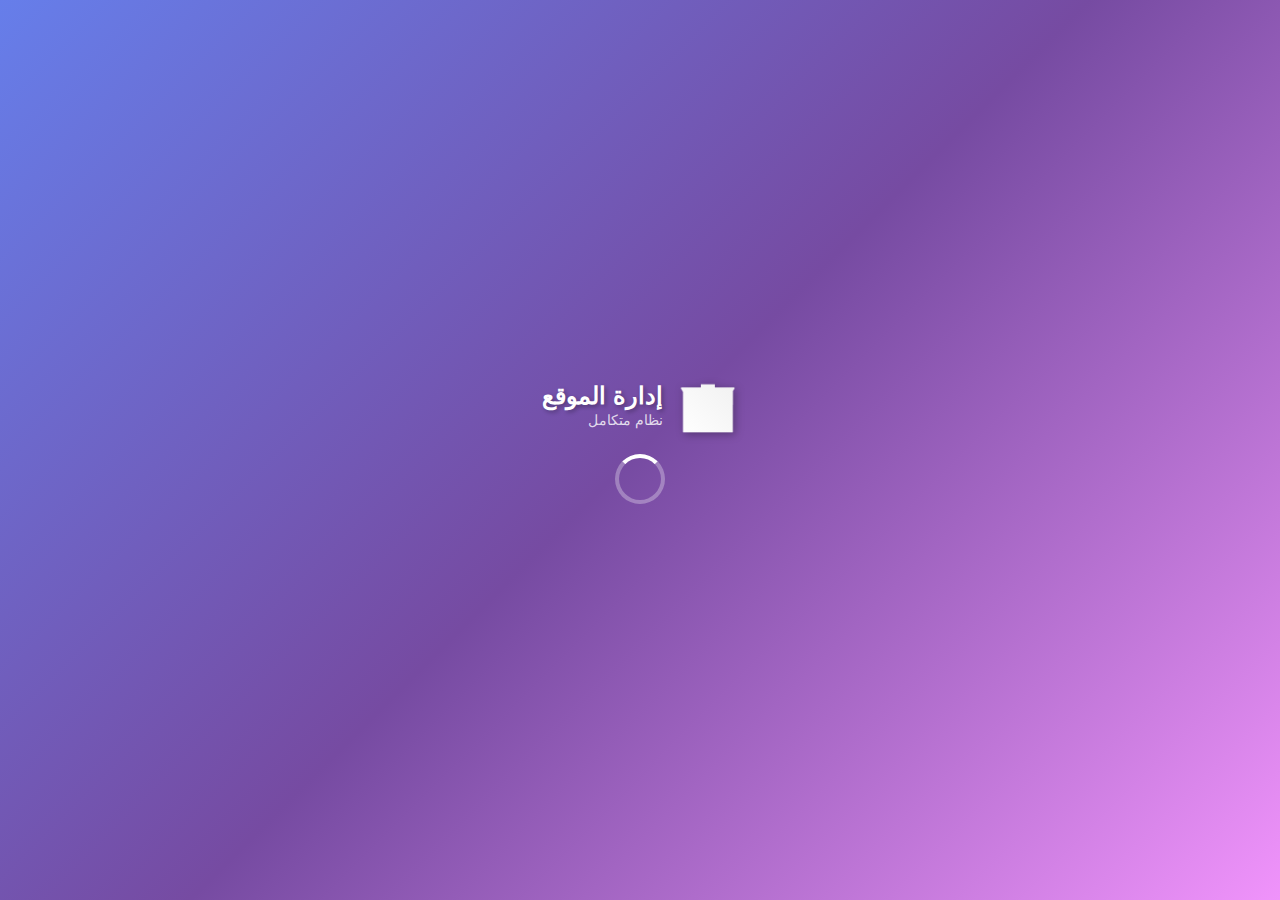
<file: index.html>
<!DOCTYPE html>
<html lang="ar" dir="rtl">
<head>
    <meta charset="UTF-8">
    <meta name="viewport" content="width=device-width, initial-scale=1.0">
    <title>نظام إدارة الموقع</title>
    <link rel="stylesheet" href="styles.css">
</head>
<body>
    <!-- Loading Screen -->
    <div class="loading-screen" id="loading-screen">
        <div class="loading-content">
            <div class="logo-container">
                <div class="logo">
                    <div class="logo-icon">🏢</div>
                    <div class="logo-text">
                        <span class="logo-main">إدارة الموقع</span>
                        <span class="logo-sub">نظام متكامل</span>
                    </div>
                </div>
            </div>
            <div class="loading-spinner"></div>
        </div>
    </div>

    <div class="container">
        <header class="header">
            <div class="logo-header">
                <div class="logo">
                    <div class="logo-icon">🏢</div>
                    <div class="logo-text">
                        <span class="logo-main">إدارة الموقع</span>
                        <span class="logo-sub">نظام متكامل</span>
                    </div>
                </div>
            </div>
            <h1>مرحباً بكم في نظام إدارة الموقع</h1>
            <p>اختر نوع الدخول المناسب لك</p>
            <div class="header-decoration">
                <div class="floating-shapes">
                    <div class="shape shape-1"></div>
                    <div class="shape shape-2"></div>
                    <div class="shape shape-3"></div>
                </div>
            </div>
        </header>

        <div class="login-options">
            <div class="login-card admin-card">
                <div class="card-icon">👨‍💼</div>
                <h2>دخول إداري</h2>
                <p>للمديرين والإداريين</p>
                <input type="password" id="admin-password" placeholder="كلمة المرور الإدارية" class="password-input">
                <button onclick="login('admin')" class="login-btn admin-btn">دخول</button>
            </div>

            <div class="login-card employee-card">
                <div class="card-icon">👨‍💻</div>
                <h2>دخول موظف</h2>
                <p>للموظفين المعتمدين</p>
                <input type="password" id="employee-password" placeholder="كلمة مرور الموظف" class="password-input">
                <button onclick="login('employee')" class="login-btn employee-btn">دخول</button>
            </div>

            <div class="login-card visitor-card">
                <div class="card-icon">👥</div>
                <h2>دخول زائر</h2>
                <p>للزوار والمتقدمين للوظائف</p>
                <button onclick="login('visitor')" class="login-btn visitor-btn">دخول</button>
            </div>
        </div>

        <div class="error-message" id="error-message"></div>
    </div>

    <script src="script.js"></script>
</body>
</html>
</file>
<file: styles.css>
* {
    margin: 0;
    padding: 0;
    box-sizing: border-box;
}

body {
    font-family: 'Segoe UI', Tahoma, Geneva, Verdana, sans-serif;
    background: linear-gradient(135deg, #667eea 0%, #764ba2 50%, #f093fb 100%);
    background-size: 400% 400%;
    animation: gradientShift 15s ease infinite;
    min-height: 100vh;
    direction: rtl;
    overflow-x: hidden;
}

@keyframes gradientShift {
    0% { background-position: 0% 50%; }
    50% { background-position: 100% 50%; }
    100% { background-position: 0% 50%; }
}

/* Loading Screen */
.loading-screen {
    position: fixed;
    top: 0;
    left: 0;
    width: 100%;
    height: 100%;
    background: linear-gradient(135deg, #667eea 0%, #764ba2 50%, #f093fb 100%);
    display: flex;
    justify-content: center;
    align-items: center;
    z-index: 10000;
    transition: opacity 0.5s ease, visibility 0.5s ease;
}

.loading-screen.hidden {
    opacity: 0;
    visibility: hidden;
}

.loading-content {
    text-align: center;
    color: white;
}

.loading-spinner {
    width: 50px;
    height: 50px;
    border: 4px solid rgba(255,255,255,0.3);
    border-top: 4px solid white;
    border-radius: 50%;
    animation: spin 1s linear infinite;
    margin: 20px auto;
}

@keyframes spin {
    0% { transform: rotate(0deg); }
    100% { transform: rotate(360deg); }
}

/* Logo Styles */
.logo {
    display: flex;
    align-items: center;
    gap: 15px;
    margin-bottom: 20px;
}

.logo-icon {
    font-size: 3rem;
    background: linear-gradient(45deg, #fff, #f0f0f0);
    -webkit-background-clip: text;
    -webkit-text-fill-color: transparent;
    background-clip: text;
    filter: drop-shadow(2px 2px 4px rgba(0,0,0,0.3));
    animation: logoFloat 3s ease-in-out infinite;
}

@keyframes logoFloat {
    0%, 100% { transform: translateY(0px); }
    50% { transform: translateY(-10px); }
}

.logo-text {
    display: flex;
    flex-direction: column;
    text-align: right;
}

.logo-main {
    font-size: 1.5rem;
    font-weight: bold;
    color: white;
    text-shadow: 2px 2px 4px rgba(0,0,0,0.3);
    margin-bottom: 2px;
}

.logo-sub {
    font-size: 0.9rem;
    color: rgba(255,255,255,0.8);
    font-weight: 300;
}

.logo-header {
    margin-bottom: 30px;
}

/* Floating Shapes */
.header-decoration {
    position: absolute;
    top: 0;
    left: 0;
    width: 100%;
    height: 100%;
    pointer-events: none;
    overflow: hidden;
}

.floating-shapes {
    position: relative;
    width: 100%;
    height: 100%;
}

.shape {
    position: absolute;
    background: rgba(255,255,255,0.1);
    border-radius: 50%;
    animation: float 6s ease-in-out infinite;
}

.shape-1 {
    width: 80px;
    height: 80px;
    top: 20%;
    left: 10%;
    animation-delay: 0s;
}

.shape-2 {
    width: 60px;
    height: 60px;
    top: 60%;
    right: 15%;
    animation-delay: 2s;
}

.shape-3 {
    width: 100px;
    height: 100px;
    top: 40%;
    left: 80%;
    animation-delay: 4s;
}

@keyframes float {
    0%, 100% { 
        transform: translateY(0px) rotate(0deg);
        opacity: 0.3;
    }
    50% { 
        transform: translateY(-20px) rotate(180deg);
        opacity: 0.6;
    }
}

.container {
    max-width: 1200px;
    margin: 0 auto;
    padding: 20px;
    min-height: 100vh;
    display: flex;
    flex-direction: column;
    justify-content: center;
    align-items: center;
    position: relative;
}

.header {
    text-align: center;
    margin-bottom: 50px;
    color: white;
    position: relative;
    z-index: 2;
}

.header h1 {
    font-size: 2.5rem;
    margin-bottom: 10px;
    text-shadow: 2px 2px 4px rgba(0,0,0,0.3);
    animation: titleGlow 2s ease-in-out infinite alternate;
}

@keyframes titleGlow {
    from { text-shadow: 2px 2px 4px rgba(0,0,0,0.3); }
    to { text-shadow: 2px 2px 20px rgba(255,255,255,0.3), 2px 2px 4px rgba(0,0,0,0.3); }
}

.header p {
    font-size: 1.2rem;
    opacity: 0.9;
}

.login-options {
    display: grid;
    grid-template-columns: repeat(auto-fit, minmax(300px, 1fr));
    gap: 30px;
    width: 100%;
    max-width: 1000px;
}

.login-card {
    background: white;
    border-radius: 20px;
    padding: 40px 30px;
    text-align: center;
    box-shadow: 0 15px 35px rgba(0,0,0,0.1);
    transition: all 0.3s ease;
    position: relative;
    overflow: hidden;
    backdrop-filter: blur(10px);
    border: 1px solid rgba(255,255,255,0.2);
}

.login-card::before {
    content: '';
    position: absolute;
    top: 0;
    left: 0;
    right: 0;
    height: 4px;
    background: linear-gradient(90deg, #667eea, #764ba2, #f093fb);
    background-size: 200% 100%;
    animation: shimmer 2s linear infinite;
}

@keyframes shimmer {
    0% { background-position: -200% 0; }
    100% { background-position: 200% 0; }
}

.login-card:hover {
    transform: translateY(-10px) scale(1.02);
    box-shadow: 0 25px 50px rgba(0,0,0,0.2);
}

.login-card:hover .card-icon {
    transform: scale(1.1) rotate(5deg);
}

.card-icon {
    font-size: 4rem;
    margin-bottom: 20px;
    transition: all 0.3s ease;
    filter: drop-shadow(0 5px 10px rgba(0,0,0,0.2));
}

.login-card h2 {
    color: #333;
    margin-bottom: 10px;
    font-size: 1.5rem;
}

.login-card p {
    color: #666;
    margin-bottom: 25px;
}

.password-input {
    width: 100%;
    padding: 15px;
    border: 2px solid #e1e5e9;
    border-radius: 10px;
    font-size: 1rem;
    margin-bottom: 20px;
    transition: all 0.3s ease;
    text-align: right;
    backdrop-filter: blur(5px);
    background: rgba(255,255,255,0.9);
}

.password-input:focus {
    outline: none;
    border-color: #667eea;
    box-shadow: 0 0 20px rgba(102, 126, 234, 0.3);
    transform: scale(1.02);
}

.login-btn {
    width: 100%;
    padding: 15px;
    border: none;
    border-radius: 10px;
    font-size: 1.1rem;
    font-weight: bold;
    cursor: pointer;
    transition: all 0.3s ease;
    color: white;
    position: relative;
    overflow: hidden;
}

.login-btn::before {
    content: '';
    position: absolute;
    top: 0;
    left: -100%;
    width: 100%;
    height: 100%;
    background: linear-gradient(90deg, transparent, rgba(255,255,255,0.2), transparent);
    transition: left 0.5s;
}

.login-btn:hover::before {
    left: 100%;
}

.admin-btn {
    background: linear-gradient(135deg, #ff6b6b, #ee5a24, #ff9ff3);
}

.employee-btn {
    background: linear-gradient(135deg, #4ecdc4, #44a08d, #96c93d);
}

.visitor-btn {
    background: linear-gradient(135deg, #45b7d1, #96c93d, #feca57);
}

.login-btn:hover {
    transform: translateY(-3px) scale(1.05);
    box-shadow: 0 15px 30px rgba(0,0,0,0.3);
}

.error-message {
    color: #ff6b6b;
    text-align: center;
    margin-top: 20px;
    font-weight: bold;
    padding: 10px;
    border-radius: 5px;
    background: rgba(255, 107, 107, 0.1);
    display: none;
    animation: shake 0.5s ease-in-out;
}

@keyframes shake {
    0%, 100% { transform: translateX(0); }
    25% { transform: translateX(-5px); }
    75% { transform: translateX(5px); }
}

/* Dashboard Styles */
.dashboard {
    min-height: 100vh;
    background: linear-gradient(135deg, #f8f9fa 0%, #e9ecef 100%);
}

.dashboard-header {
    background: linear-gradient(135deg, #667eea 0%, #764ba2 50%, #f093fb 100%);
    color: white;
    padding: 20px;
    display: grid;
    grid-template-columns: auto 1fr auto;
    align-items: center;
    gap: 20px;
    box-shadow: 0 2px 10px rgba(0,0,0,0.1);
    position: relative;
    overflow: hidden;
}

.dashboard-header::before {
    content: '';
    position: absolute;
    top: 0;
    left: 0;
    right: 0;
    bottom: 0;
    background: url('data:image/svg+xml,<svg xmlns="http://www.w3.org/2000/svg" viewBox="0 0 100 100"><defs><pattern id="grain" width="100" height="100" patternUnits="userSpaceOnUse"><circle cx="25" cy="25" r="1" fill="rgba(255,255,255,0.1)"/><circle cx="75" cy="75" r="1" fill="rgba(255,255,255,0.1)"/><circle cx="50" cy="10" r="0.5" fill="rgba(255,255,255,0.05)"/></pattern></defs><rect width="100" height="100" fill="url(%23grain)"/></svg>');
    pointer-events: none;
}

.dashboard-header .logo {
    margin-bottom: 0;
}

.dashboard-header .logo-icon {
    font-size: 2.5rem;
}

.dashboard-header .logo-main {
    font-size: 1.2rem;
}

.dashboard-header .logo-sub {
    font-size: 0.8rem;
}

.dashboard-header h1 {
    font-size: 1.8rem;
    text-align: center;
    margin: 0;
}

.logout-btn {
    background: rgba(255,255,255,0.2);
    color: white;
    border: 2px solid rgba(255,255,255,0.3);
    padding: 10px 20px;
    border-radius: 25px;
    cursor: pointer;
    transition: all 0.3s ease;
    position: relative;
    overflow: hidden;
}

.logout-btn::before {
    content: '';
    position: absolute;
    top: 50%;
    left: 50%;
    width: 0;
    height: 0;
    background: rgba(255,255,255,0.2);
    border-radius: 50%;
    transform: translate(-50%, -50%);
    transition: all 0.3s ease;
}

.logout-btn:hover {
    background: rgba(255,255,255,0.25);
    transform: translateY(-2px) scale(1.05);
}

.logout-btn:hover::before {
    width: 100px;
    height: 100px;
}

/* Banner Styles */
.banner-container {
    position: relative;
    height: 300px;
    overflow: hidden;
    margin-bottom: 30px;
    border-radius: 15px;
    box-shadow: 0 10px 30px rgba(0,0,0,0.2);
}

.banner-slider {
    position: relative;
    width: 100%;
    height: 100%;
}

.banner-slide {
    position: absolute;
    top: 0;
    left: 0;
    width: 100%;
    height: 100%;
    opacity: 0;
    transition: all 1s ease-in-out;
    transform: scale(1.1);
}

.banner-slide.active {
    opacity: 1;
    transform: scale(1);
}

.banner-slide img {
    width: 100%;
    height: 100%;
    object-fit: cover;
    transition: transform 0.3s ease;
}

.banner-slide:hover img {
    transform: scale(1.05);
}

.banner-text {
    position: absolute;
    bottom: 20px;
    right: 20px;
    background: rgba(0,0,0,0.8);
    backdrop-filter: blur(10px);
    color: white;
    padding: 15px 25px;
    border-radius: 10px;
    font-size: 1.2rem;
    font-weight: bold;
    border: 1px solid rgba(255,255,255,0.2);
    animation: slideInRight 0.5s ease;
}

@keyframes slideInRight {
    from {
        transform: translateX(100%);
        opacity: 0;
    }
    to {
        transform: translateX(0);
        opacity: 1;
    }
}

.content {
    padding: 30px;
    max-width: 1200px;
    margin: 0 auto;
}

.content h2 {
    color: #333;
    margin-bottom: 30px;
    font-size: 2rem;
    text-align: center;
    position: relative;
}

.content h2::after {
    content: '';
    position: absolute;
    bottom: -10px;
    left: 50%;
    transform: translateX(-50%);
    width: 100px;
    height: 3px;
    background: linear-gradient(90deg, #667eea, #764ba2);
    border-radius: 2px;
}

.cards-grid {
    display: grid;
    grid-template-columns: repeat(auto-fit, minmax(300px, 1fr));
    gap: 25px;
    margin-bottom: 40px;
}

.employee-grid {
    grid-template-columns: repeat(auto-fit, minmax(280px, 1fr));
}

.file-card {
    background: white;
    border-radius: 15px;
    padding: 25px;
    text-align: center;
    box-shadow: 0 8px 25px rgba(0,0,0,0.1);
    transition: all 0.4s cubic-bezier(0.175, 0.885, 0.32, 1.275);
    border: 1px solid #e9ecef;
    position: relative;
    overflow: hidden;
    backdrop-filter: blur(10px);
    background: rgba(255,255,255,0.95);
}

.file-card::before {
    content: '';
    position: absolute;
    top: 0;
    left: -100%;
    width: 100%;
    height: 100%;
    background: linear-gradient(90deg, transparent, rgba(102, 126, 234, 0.1), transparent);
    transition: left 0.5s ease;
}

.file-card:hover {
    transform: translateY(-8px) scale(1.03);
    box-shadow: 0 20px 40px rgba(0,0,0,0.2);
}

.file-card:hover::before {
    left: 100%;
}

.file-card:hover .file-icon {
    transform: scale(1.2) rotate(10deg);
}

.file-icon {
    font-size: 3rem;
    margin-bottom: 15px;
    transition: all 0.3s ease;
    filter: drop-shadow(0 5px 10px rgba(0,0,0,0.1));
}

.file-card h3 {
    color: #333;
    margin-bottom: 10px;
    font-size: 1.2rem;
}

.file-card p {
    color: #666;
    margin-bottom: 20px;
    font-size: 0.9rem;
}

.download-btn {
    background: linear-gradient(135deg, #667eea, #764ba2);
    color: white;
    border: none;
    padding: 12px 25px;
    border-radius: 25px;
    cursor: pointer;
    transition: all 0.3s ease;
    font-weight: bold;
    position: relative;
    overflow: hidden;
}

.download-btn::before {
    content: '';
    position: absolute;
    top: 0;
    left: -100%;
    width: 100%;
    height: 100%;
    background: linear-gradient(90deg, transparent, rgba(255,255,255,0.3), transparent);
    transition: left 0.5s ease;
}

.download-btn:hover::before {
    left: 100%;
}

.download-btn:hover {
    transform: translateY(-3px) scale(1.05);
    box-shadow: 0 8px 20px rgba(102, 126, 234, 0.4);
}

.suggestions-section {
    background: rgba(255,255,255,0.95);
    backdrop-filter: blur(10px);
    border-radius: 15px;
    padding: 30px;
    box-shadow: 0 10px 30px rgba(0,0,0,0.1);
    margin-top: 30px;
    border: 1px solid rgba(255,255,255,0.2);
}

.suggestions-section h3 {
    color: #333;
    margin-bottom: 20px;
    font-size: 1.5rem;
    text-align: center;
}

.suggestion-form textarea {
    width: 100%;
    padding: 15px;
    border: 2px solid #e9ecef;
    border-radius: 10px;
    font-size: 1rem;
    resize: vertical;
    font-family: inherit;
    margin-bottom: 15px;
    backdrop-filter: blur(5px);
    background: rgba(255,255,255,0.9);
    transition: all 0.3s ease;
}

.suggestion-form textarea:focus {
    outline: none;
    border-color: #667eea;
    box-shadow: 0 0 20px rgba(102, 126, 234, 0.2);
    transform: scale(1.02);
}

.submit-btn {
    background: linear-gradient(135deg, #28a745, #20c997);
    color: white;
    border: none;
    padding: 12px 30px;
    border-radius: 25px;
    cursor: pointer;
    transition: all 0.3s ease;
    font-weight: bold;
    display: block;
    margin: 0 auto;
    position: relative;
    overflow: hidden;
}

.submit-btn::before {
    content: '';
    position: absolute;
    top: 0;
    left: -100%;
    width: 100%;
    height: 100%;
    background: linear-gradient(90deg, transparent, rgba(255,255,255,0.3), transparent);
    transition: left 0.5s ease;
}

.submit-btn:hover::before {
    left: 100%;
}

.submit-btn:hover {
    transform: translateY(-3px) scale(1.05);
    box-shadow: 0 8px 20px rgba(40, 167, 69, 0.4);
}

/* Visitor Page Styles */
.job-links-section {
    margin-bottom: 40px;
}

.job-category {
    background: rgba(255,255,255,0.95);
    backdrop-filter: blur(10px);
    border-radius: 15px;
    padding: 25px;
    margin-bottom: 25px;
    box-shadow: 0 8px 25px rgba(0,0,0,0.1);
    border: 1px solid rgba(255,255,255,0.2);
    transition: all 0.3s ease;
}

.job-category:hover {
    transform: translateY(-2px);
    box-shadow: 0 12px 35px rgba(0,0,0,0.15);
}

.job-category h3 {
    color: #333;
    margin-bottom: 20px;
    font-size: 1.4rem;
    border-bottom: 2px solid #e9ecef;
    padding-bottom: 10px;
    position: relative;
}

.job-category h3::after {
    content: '';
    position: absolute;
    bottom: -2px;
    right: 0;
    width: 50px;
    height: 2px;
    background: linear-gradient(90deg, #667eea, #764ba2);
}

.job-links {
    display: grid;
    gap: 15px;
}

.job-link {
    display: block;
    background: rgba(248,249,250,0.8);
    backdrop-filter: blur(5px);
    padding: 20px;
    border-radius: 10px;
    text-decoration: none;
    color: #333;
    transition: all 0.4s cubic-bezier(0.175, 0.885, 0.32, 1.275);
    border: 2px solid transparent;
    position: relative;
    overflow: hidden;
}

.job-link::before {
    content: '';
    position: absolute;
    top: 0;
    left: -100%;
    width: 100%;
    height: 100%;
    background: linear-gradient(90deg, transparent, rgba(102, 126, 234, 0.1), transparent);
    transition: left 0.5s ease;
}

.job-link:hover::before {
    left: 100%;
}

.job-link:hover {
    background: rgba(233,236,239,0.9);
    border-color: #667eea;
    transform: translateX(-8px) scale(1.02);
    box-shadow: 0 8px 25px rgba(102, 126, 234, 0.2);
}

.job-title {
    display: block;
    font-weight: bold;
    font-size: 1.1rem;
    margin-bottom: 5px;
    color: #667eea;
}

.job-desc {
    display: block;
    color: #666;
    font-size: 0.9rem;
}

.application-info {
    background: rgba(255,255,255,0.95);
    backdrop-filter: blur(10px);
    border-radius: 15px;
    padding: 30px;
    box-shadow: 0 10px 30px rgba(0,0,0,0.1);
    border: 1px solid rgba(255,255,255,0.2);
}

.application-info h3 {
    color: #333;
    margin-bottom: 20px;
    font-size: 1.5rem;
}

.info-box {
    background: rgba(248,249,250,0.8);
    backdrop-filter: blur(5px);
    padding: 20px;
    border-radius: 10px;
    border-right: 4px solid #667eea;
    transition: all 0.3s ease;
}

.info-box:hover {
    transform: translateX(-5px);
    box-shadow: 0 5px 15px rgba(102, 126, 234, 0.2);
}

.info-box ul {
    margin: 15px 0;
    padding-right: 20px;
}

.info-box li {
    margin-bottom: 8px;
    color: #555;
}

.info-box strong {
    color: #333;
}

/* Responsive Design */
@media (max-width: 768px) {
    .login-options {
        grid-template-columns: 1fr;
        gap: 20px;
    }
    
    .header h1 {
        font-size: 2rem;
    }
    
    .dashboard-header {
        grid-template-columns: 1fr;
        gap: 15px;
        text-align: center;
        justify-items: center;
    }
    
    .cards-grid {
        grid-template-columns: 1fr;
    }
    
    .banner-text {
        font-size: 1rem;
        bottom: 10px;
        right: 10px;
        padding: 10px 15px;
    }
    
    .content {
        padding: 20px 15px;
    }
    
    .floating-shapes {
        display: none;
    }
}

/* إضافة أنيميشن للإشعارات */
@keyframes slideIn {
    from {
        transform: translateX(100%);
        opacity: 0;
    }
    to {
        transform: translateX(0);
        opacity: 1;
    }
}

@keyframes slideOut {
    from {
        transform: translateX(0);
        opacity: 1;
    }
    to {
        transform: translateX(100%);
        opacity: 0;
    }
}

/* تحسين أمان كلمات المرور */
.password-input {
    -webkit-user-select: none;
    -moz-user-select: none;
    -ms-user-select: none;
    user-select: none;
}

@media (max-width: 480px) {
    .container {
        padding: 15px;
    }
    
    .login-card {
        padding: 30px 20px;
    }
    
    .header h1 {
        font-size: 1.8rem;
    }
    
    .banner-container {
        height: 200px;
    }
    
    .logo-icon {
        font-size: 2rem;
    }
    
    .logo-main {
        font-size: 1.2rem;
    }
}

/* Particle Effect */
.particles {
    position: fixed;
    top: 0;
    left: 0;
    width: 100%;
    height: 100%;
    pointer-events: none;
    z-index: 1;
}

.particle {
    position: absolute;
    width: 4px;
    height: 4px;
    background: rgba(255,255,255,0.5);
    border-radius: 50%;
    animation: particleFloat 8s linear infinite;
}

@keyframes particleFloat {
    0% {
        transform: translateY(100vh) rotate(0deg);
        opacity: 0;
    }
    10% {
        opacity: 1;
    }
    90% {
        opacity: 1;
    }
    100% {
        transform: translateY(-100px) rotate(360deg);
        opacity: 0;
    }
}

/* Glassmorphism Effect */
.glass {
    background: rgba(255, 255, 255, 0.25);
    backdrop-filter: blur(10px);
    border: 1px solid rgba(255, 255, 255, 0.18);
    box-shadow: 0 8px 32px 0 rgba(31, 38, 135, 0.37);
}
</file>
